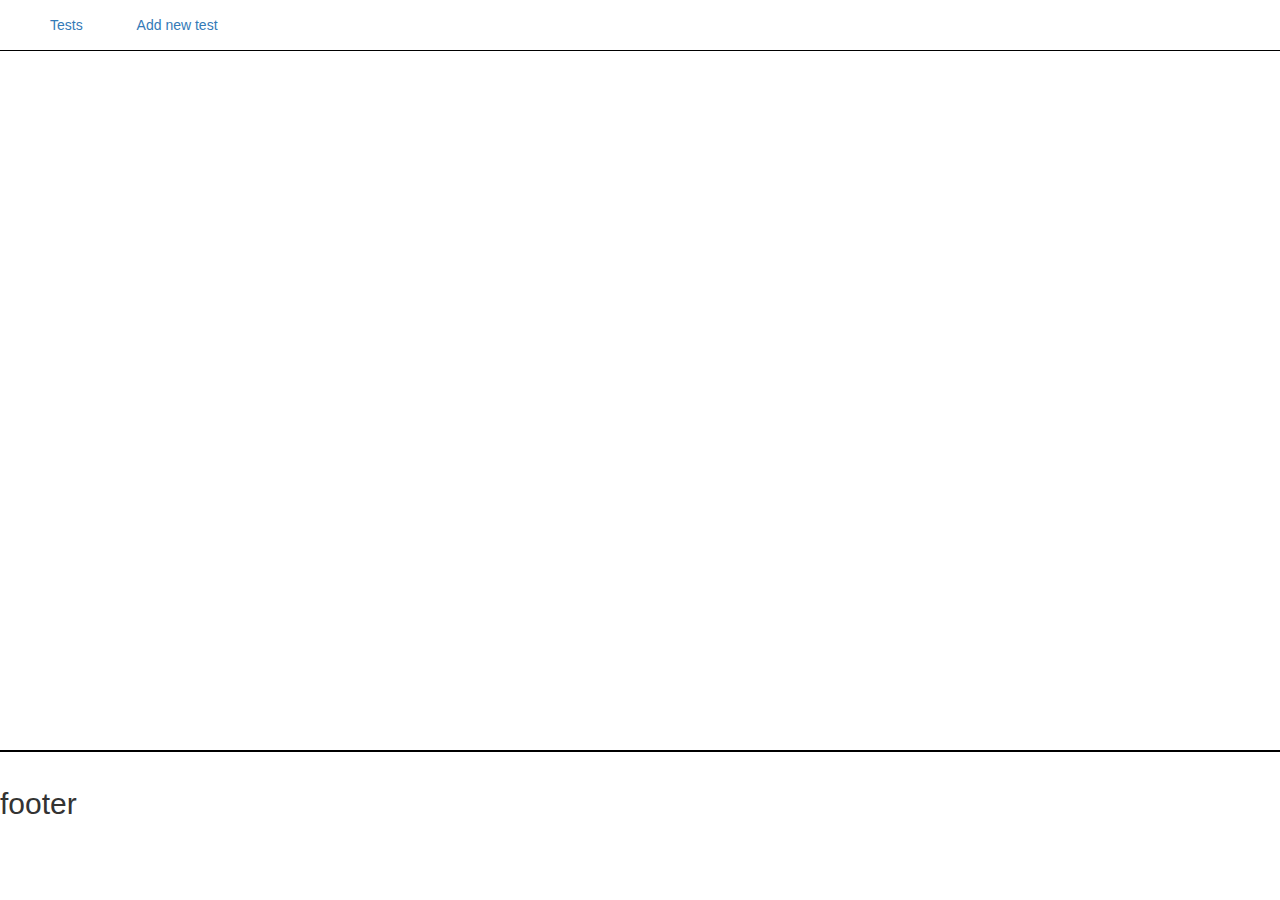
<file: index.html>
<!doctype html>

<!-- ASSIGN OUR ANGULAR MODULE -->
<html ng-app="testApp">
<head>
    <!-- META -->
    <meta charset="utf-8">
    <meta name="viewport" content="width=device-width, initial-scale=1">
    <title>Node/Angular app</title>
    <link rel="stylesheet" type="text/css" href="lib/css/site.css">
    <link rel="stylesheet" type="text/css" href="lib/css/bootstrap.min.css">
    <script src="lib/jquery-3.1.0.min.js"></script>
    <script src="lib/js/bootstrap.min.js"></script>
    <script src="lib/angular.js"></script>
    <script src="lib/angular-route.js"></script>
    <script src="js/controllers/main.js"></script> <!-- load up our controller -->
    <script src="js/services/todos.js"></script> <!-- load our todo service -->
    <script src="js/core.js"></script> <!-- load our main application -->
</head>

<!-- SET THE CONTROLLER -->
<body>
    <div id = "header">
        <a href="#/tests" style="margin-left:50px">Tests</a>
        <a href="#/addTest" style="margin-left:50px">Add new test</a>
    </div>
    <div id="content" ng-view="">
    </div>
    <div id = "footer">
        <h2>footer</h1>
    </div>
</body>
</html>
</file>
<file: lib/css/site.css>
/*ALL*/
*{
	margin:0px;
	padding:0px;
}

body{
	background-color: #f7f7f7;
}

textarea {
   resize: none;
}

a:hover{
	cursor: pointer !important;
}

/************************ HEADER ********************/
#header {
	padding:15px 0;
	min-width:100%;
	border-bottom: 1px solid black;
}


/************************ content ********************/

#content {
	padding:15px 0;
	min-width:100%;
	min-height:700px;
	border-bottom: 1px solid black;
}

#tableConteiner{
	width: 80%;	
}

td{
	border: 1px solid grey;
}

tr td:first-child{
	padding: 11px !important;
}


.table>tbody tr:first-child>td{
	border-top:1px solid black;
}

.lastTd{
	width: 150px;
	text-align: center;
	border:none !important;
}
/************************ footer ********************/

#footer {
	padding:15px 0;
	min-width:100%;
	border-top: 1px solid black;
}
</file>
